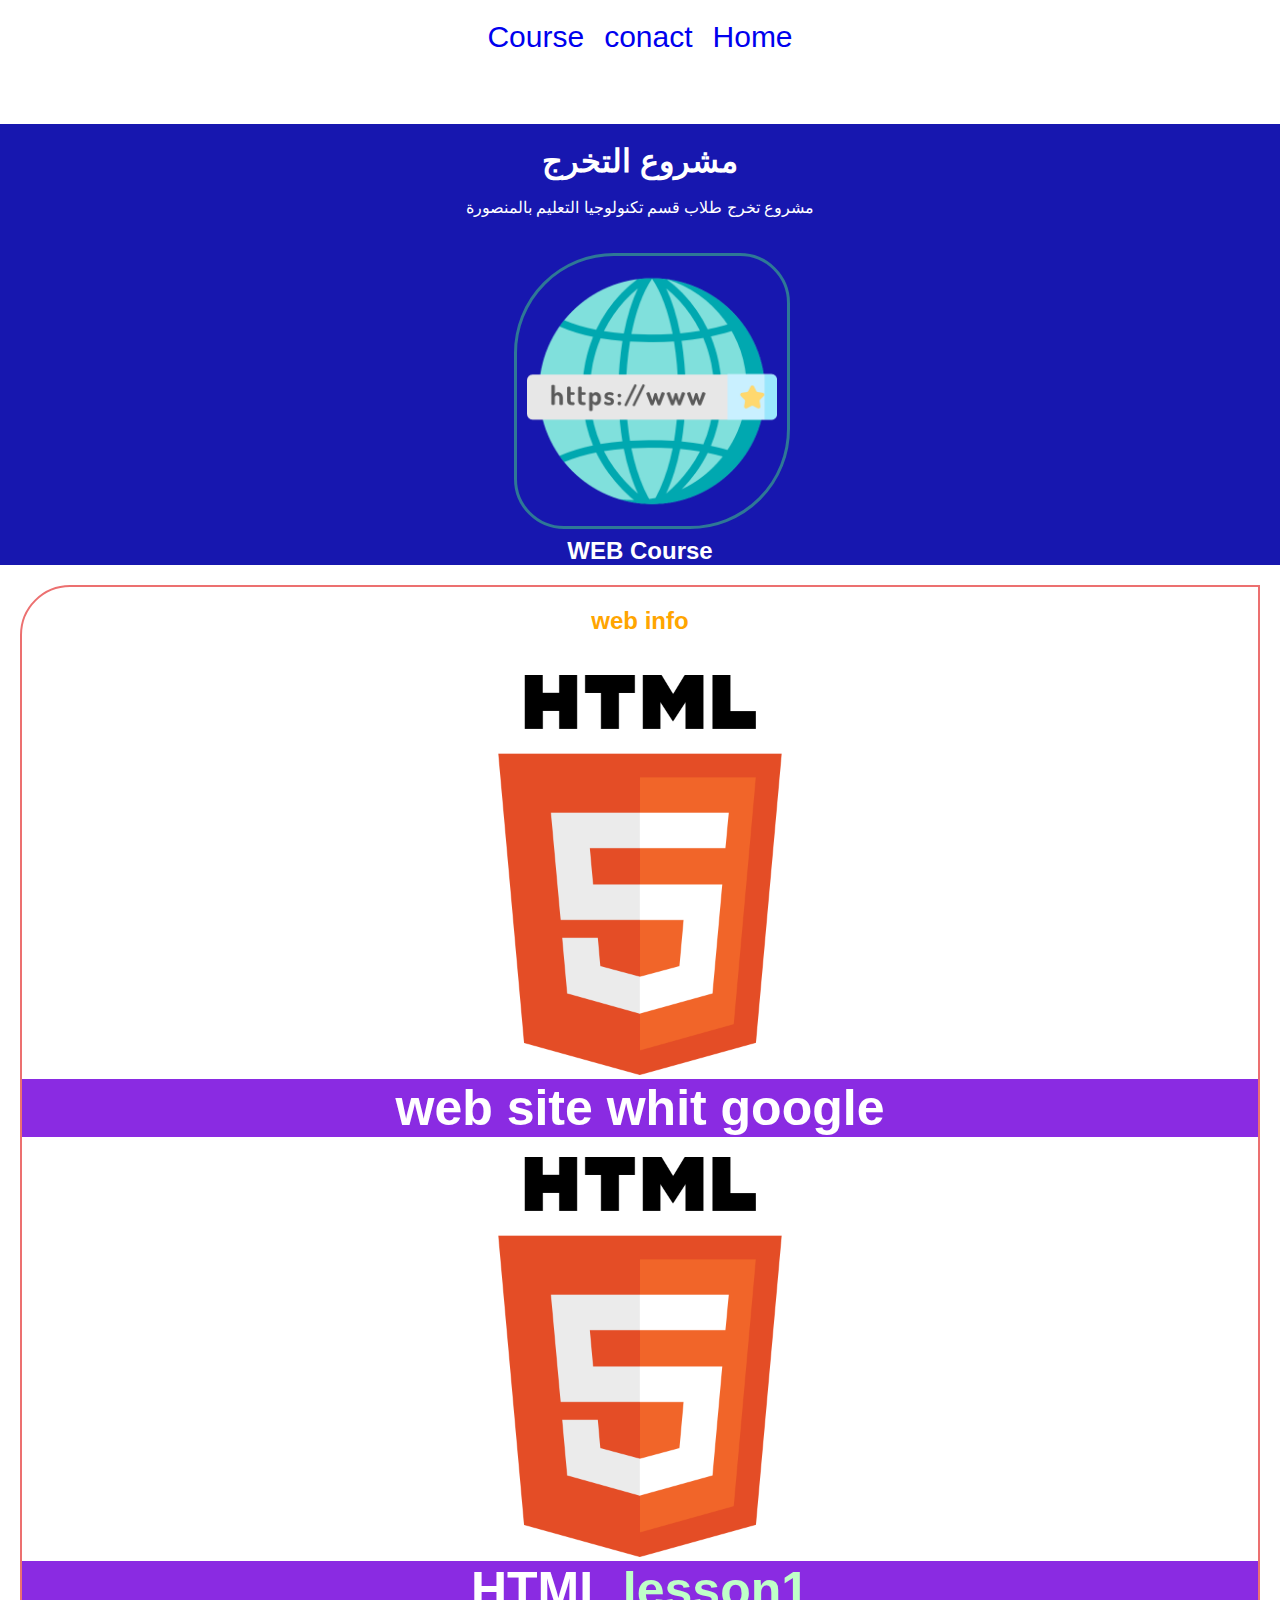
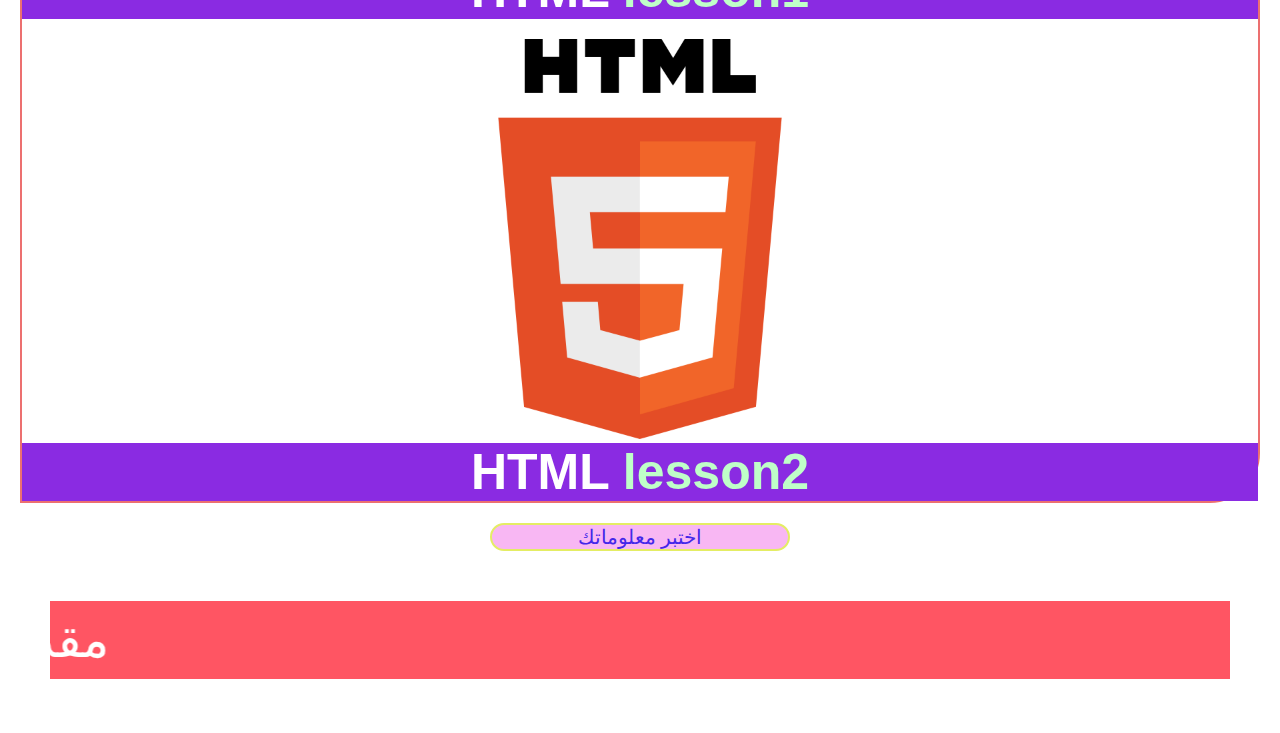
<file: computer.html>
<!DOCTYPE html>
<html lang="en">
  <head >
    <meta charset="UTF-8" />
    <meta http-equiv="X-UA-Compatible" content="IE=edge" />
    <meta name="viewport" content="width=device-width, initial-scale=1.0" />
    <link rel="stylesheet" href="css.css">
    <title>My_Site</title>
    <link rel="shortcut icon" href="video/ /1728497.ico" type="image/x-icon">
  </head>
  <body>

    <header  id="head">
        <nav style="font-size:30px;display:flex ;justify-content:center; padding: 10px ;">
          <a style=" padding: 10px ;" href="first.html" > Course </a>
          <a style=" padding: 10px ;" href="https://forms.gle/pbWYqfexN4eTubS97"  target="_blank" > conact </a>
          <a style=" padding: 10px ;" href="first.html" > Home </a>
        </nav>
 
    </header>
    
  <main style="background-color: rgb(23, 23, 175);margin-top: 50px;">
    <center>
      <br>
      <h1 style="color:rgb(255, 255, 255) ;">مشروع التخرج</h1>
      <br>
      <p style="color:white ;">مشروع تخرج طلاب قسم تكنولوجيا التعليم بالمنصورة</p>
      <br>

      <!--      <marquee direction="right & left" behavior="alternate  "    -->

      <!-- <marquee direction="right" style="background-color:rgb(255, 85, 99) ;font-size: 50px;color: white;padding: 10px;margin: 50px"> Technology Support مقدم من طلاب مجموعة</marquee> -->
      <!--LoGo Team-->
      <br>
      <marquee  behavior="alternate" width="300px"><img style="width:250px ; border-radius:100px 50px;border:solid;border-color: rgb(46, 120, 150);padding: 10px ;" src="IMG/3.png" alt="Certificate" /> </marquee>
     
      <!--content-->
      <div>
       <!--
        <a href="">    </a>
        <a href="">    </a>
        <a href="">    </a>
        <a href="">    </a>
       --> 
       
       <h2 style="color:white;">WEB Course</h2>
       </div>
       </center>
        </main>
         <center>
        <section>
            <div style="border:2px solid rgb(236, 112, 112); border-radius:50px 0 ; margin: 20px 20px;">
                    <h2 style="color:orange;border: 5px;margin-top:20px ;margin-bottom: 20px;">web info</h2>
                <img style="width: 400px;height:400px ; margin-top: 20px;" src="IMG/html.png" alt="HTML COURSE" >
                    <h2 style="background:blueviolet ; color:white;font-size:50px ;">web site whit google</h2>
                <img style="width: 400px;height:400px ; margin-top: 20px;" src="IMG/html.png" alt="HTML COURSE" >
                <h2 style="background:blueviolet ; color:white;font-size:50px ;"> HTML  <span style="color:rgb(191, 255, 200);">lesson1</span> </h2>
                <img style="width: 400px;height:400px ; margin-top: 20px;" src="IMG/html.png" alt="HTML COURSE" >
                <h2 style="background:blueviolet ; color:white;font-size:50px ;"> HTML  <span style="color:rgb(191, 255, 200);">lesson2</span> </h2>
            </div>
        </section>        
    </center>
    <center>
      <div >
        <div >
          <button style="width:300px ;border-radius:50px; border:solid rgb(228, 237, 100) 2px ;background-color: rgb(248, 183, 243);" >
            <a style="color: rgb(68, 39, 233);font-size: 20px;" href="#">اختبر معلوماتك</a>
          </button>
        </div>
      </div>
    </center>
       <footer>
        <marquee direction="right" style="background-color:rgb(255, 85, 99) ;font-size: 50px;color: white;padding: 10px;margin: 50px"> Technology Support مقدم من طلاب مجموعة</marquee>
  
      </footer>
      <body>
    </html>
</file>
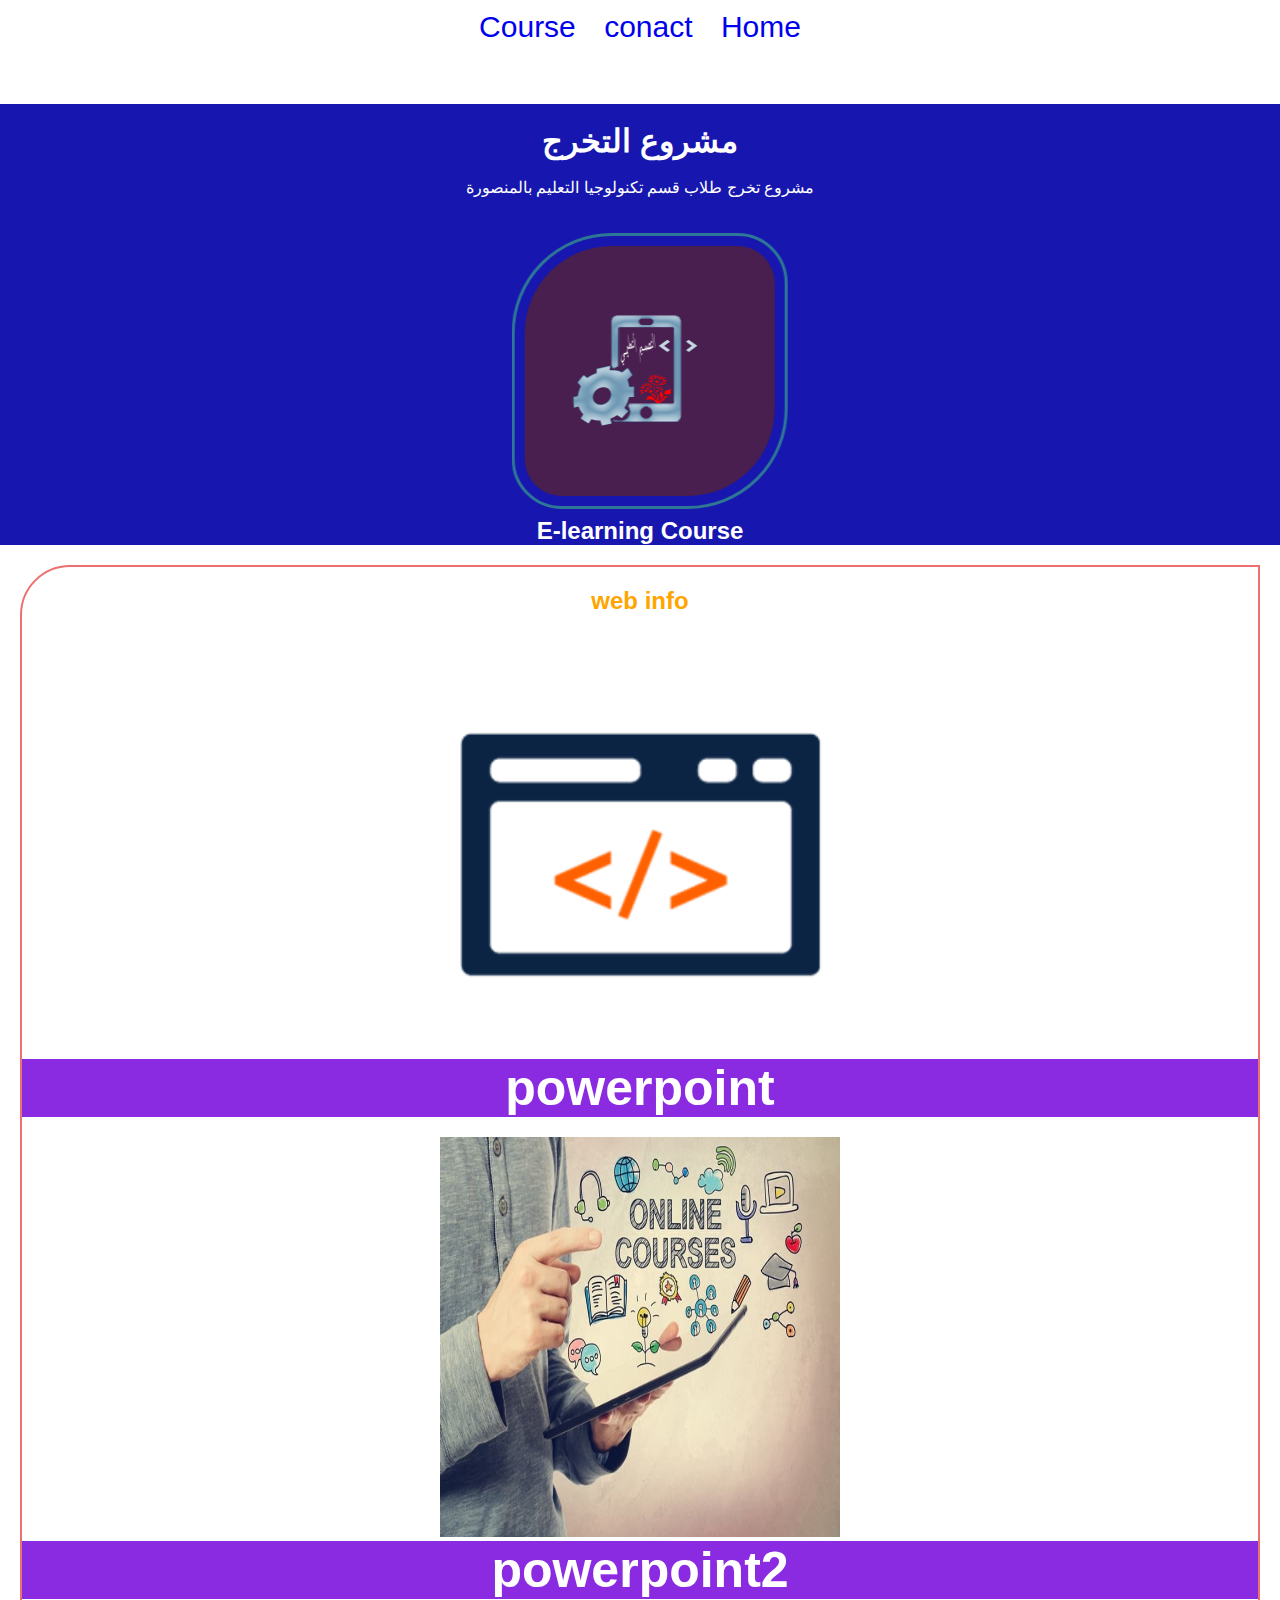
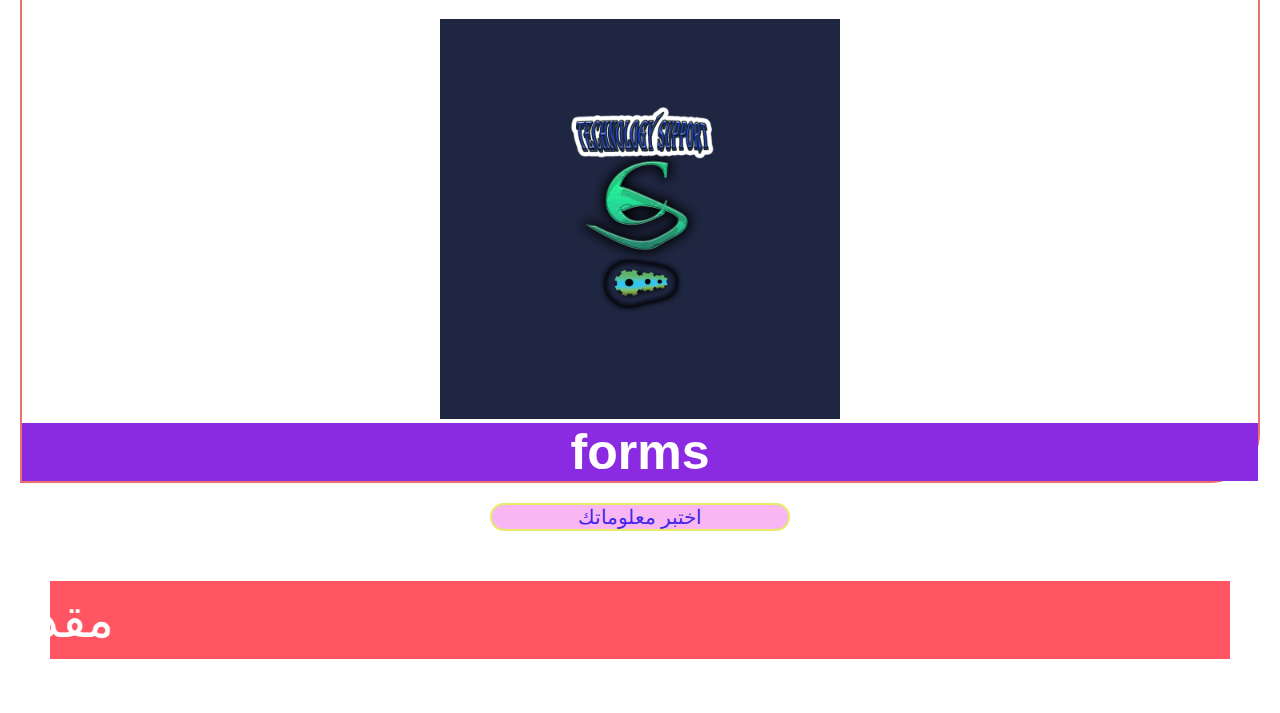
<file: E-learning.html>
<!DOCTYPE html>
<html lang="en">
  <head >
    <meta charset="UTF-8" />
    <meta http-equiv="X-UA-Compatible" content="IE=edge" />
    <meta name="viewport" content="width=device-width, initial-scale=1.0" />
    <link rel="stylesheet" href="css.css">
    <title>My_Site</title>
    <link rel="shortcut icon" href="video/ /1728497.ico" type="image/x-icon">
  </head>
  <body>
    <header>
      <center>
        <nav style="font-size:30px; padding: 10px ;">
          <a style=" padding: 10px ;" href="first.html" > Course </a>
          <a style=" padding: 10px ;" href="https://forms.gle/pbWYqfexN4eTubS97"  target="_blank" > conact </a>
          <a style=" padding: 10px ;" href="first.html" > Home </a>
        </nav>
      </center>
    </header>
    
  <main style="background-color: rgb(23, 23, 175);margin-top: 50px;">
    <center>
      <br>
      <h1 style="color:rgb(255, 255, 255) ;">مشروع التخرج</h1>
      <br>
      <p style="color:white ;">مشروع تخرج طلاب قسم تكنولوجيا التعليم بالمنصورة</p>
      <br>

      <!--      <marquee direction="right & left" behavior="alternate  "    -->

      <!-- <marquee direction="right" style="background-color:rgb(255, 85, 99) ;font-size: 50px;color: white;padding: 10px;margin: 50px"> Technology Support مقدم من طلاب مجموعة</marquee> -->
      <!--LoGo Team-->
      <br>
      <marquee  behavior="alternate" width="300px"><img style="width:250px ; border-radius:100px 50px;border:solid;border-color: rgb(46, 120, 150);padding: 10px ;" src="IMG/ed.jpg" alt="Certificate" /> </marquee>
     
      <!--content-->
      <div>
       <!--
        <a href="">    </a>
        <a href="">    </a>
        <a href="">    </a>
        <a href="">    </a>
       --> 
       
       
       <h2 style="color:white;">E-learning Course</h2>
       </div>
       </center>
        </main>
         <center>
        <section>
            <div style="border:2px solid rgb(236, 112, 112); border-radius:50px 0 ; margin: 20px 20px;">
                    <h2 style="color:orange;border: 5px;margin-top:20px ;margin-bottom: 20px;">web info</h2>
                    <img style="width: 400px;height:400px ; margin-top: 20px;" src="IMG/cod.png" alt="HTML COURSE" >
                <h3 style="background:blueviolet ; color:white;font-size:50px ;">powerpoint</h3>
                <img style="width: 400px;height:400px ; margin-top: 20px;" src="IMG/12.jpg" alt="HTML COURSE" >
                <h3 style="background:blueviolet ; color:white;font-size:50px ;">powerpoint2</h3>
                <img style="width: 400px;height:400px ; margin-top: 20px;" src="IMG/team-project-logo1.png" alt="HTML COURSE" >
                <h3 style="background:blueviolet ; color:white;font-size:50px ;">forms</h3>
            </div>
        </section>        
    </center>
    <center>
    <div >
      <div >
        <button style="width:300px ;border-radius:50px; border:solid rgb(228, 237, 100) 2px ;background-color: rgb(248, 183, 243);" >
          <a style="color: rgb(68, 39, 233);font-size: 20px;" href="#">اختبر معلوماتك</a>
        </button>
      </div>
    </div>
  </center>
       <footer>
        <marquee direction="right" style="background-color:rgb(255, 85, 99) ;font-size: 50px;color: white;padding: 10px;margin: 50px"> Technology Support مقدم من طلاب مجموعة</marquee>
  
      </footer>
      <body>
    </html>
</file>
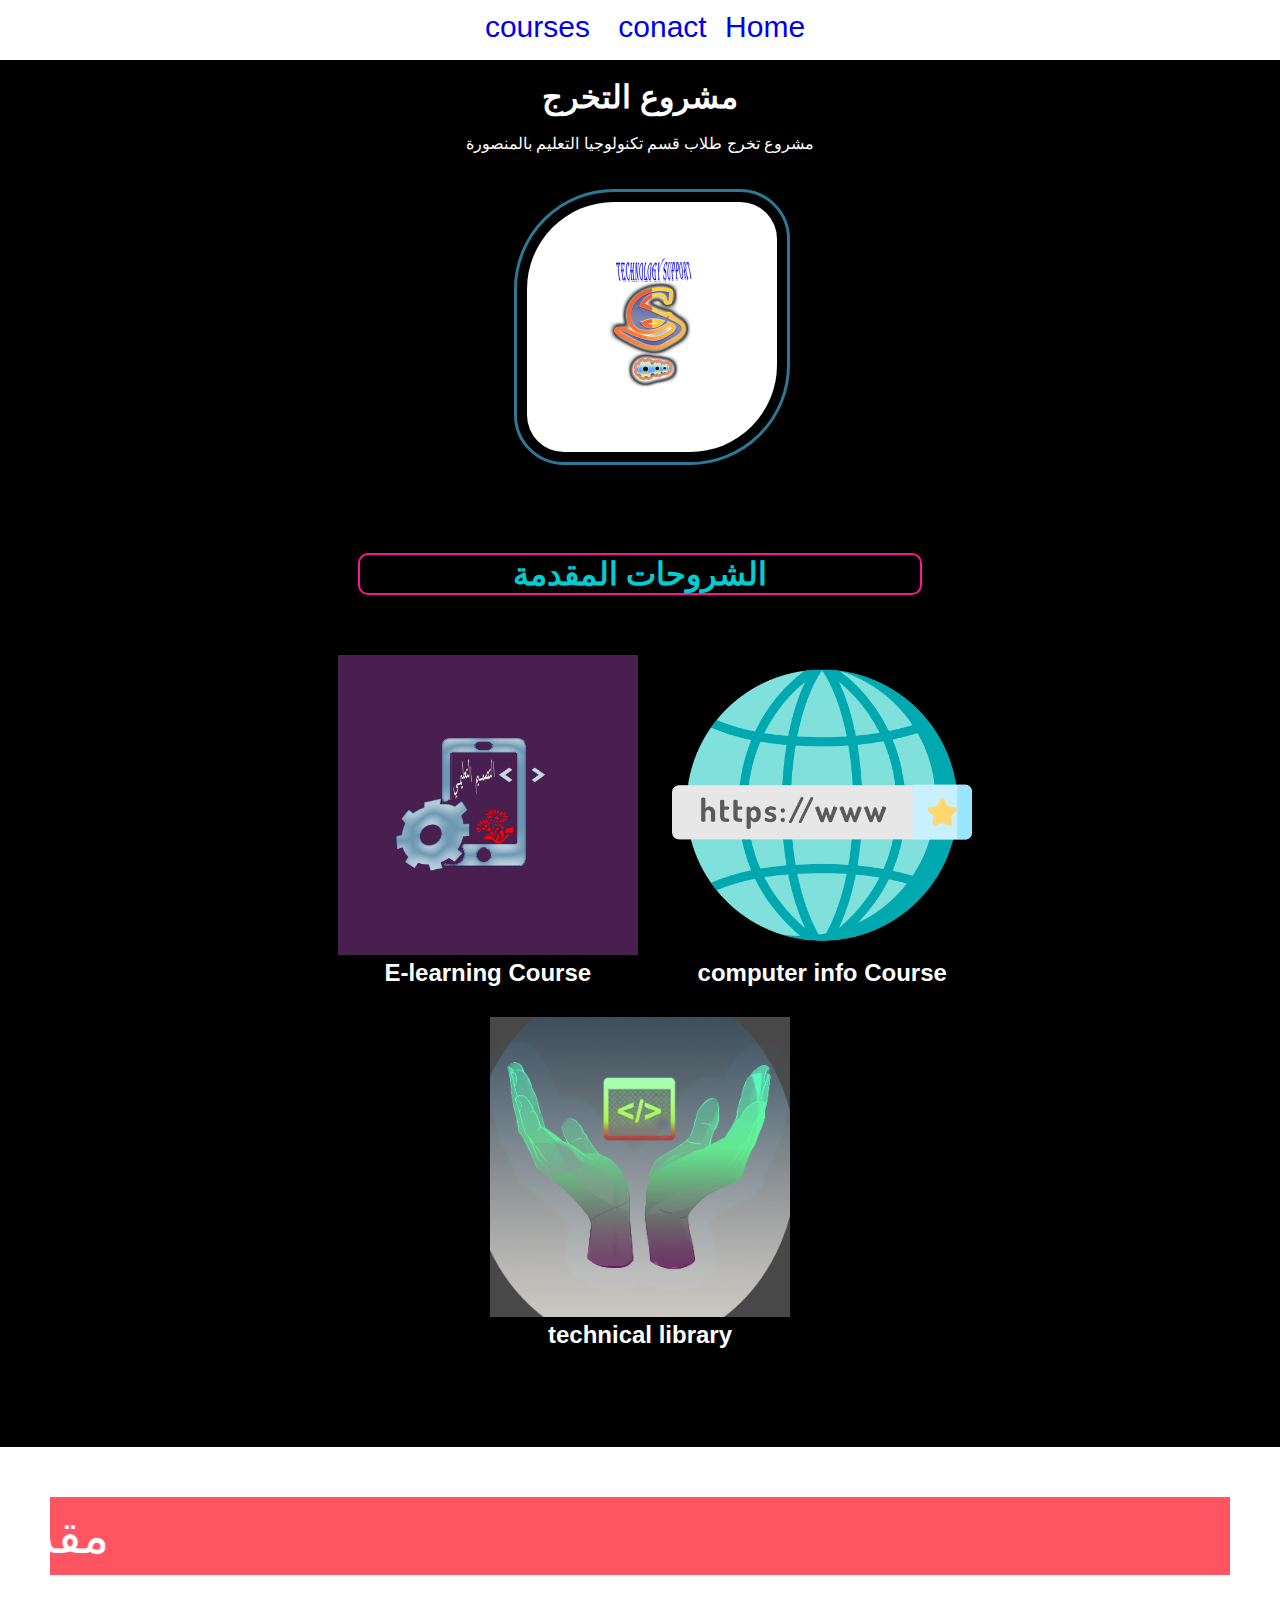
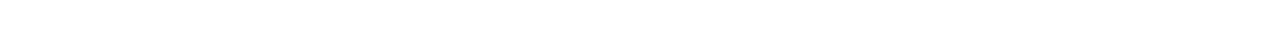
<file: first.html>
<!DOCTYPE html>
<html lang="en">
  <head >
    <meta charset="UTF-8" />
    <meta http-equiv="X-UA-Compatible" content="IE=edge" />
    <meta name="viewport" content="width=device-width, initial-scale=1.0" />
    <link rel="stylesheet" href="css.css">
    <title>My_Site</title>
    <link rel="shortcut icon" href="video/ /1728497.ico" type="image/x-icon">
  </head>
  <body>
    <header style="height:10px ;">
      <center>
        <nav class="nv" style="font-size:30px; padding: 10px ;">
          <a style= "padding: 10px ;" href="#courses" > courses </a>
          <a style= "padding: 10px ;" href="https://forms.gle/pbWYqfexN4eTubS97"  target="_blank"> conact </a>
          <a class="me" href="index.html"> Home </a>
        </nav>
        </nav>
      </center>
    </header>
    
  <main style="background-color: rgb(0, 0, 0);margin-top: 50px;">
    <center>
      <br>
      <h1 style="color:rgb(255, 255, 255) ;">مشروع التخرج</h1>
      <br>
      <p style="color:white ;">مشروع تخرج طلاب قسم تكنولوجيا التعليم بالمنصورة</p>
      <br>

      <!--      <marquee direction="right & left" behavior="alternate  "    -->

      <!-- <marquee direction="right" style="background-color:rgb(255, 85, 99) ;font-size: 50px;color: white;padding: 10px;margin: 50px"> Technology Support مقدم من طلاب مجموعة</marquee> -->
      <!--LoGo Team-->
      <br>
      <marquee  behavior="alternate" width="300px"><img style="width:250px ; border-radius:100px 50px;border:solid;border-color: rgb(46, 120, 150);padding: 10px ;" src="IMG/team-project-logo0.jpg" /> </marquee>
     
      <!--content-->
      <div id="courses" style="margin:30px ; padding:50px;">
        <h1 class="cor" style="color:darkturquoise;border:solid 2px deeppink;border-radius: 10px; width: 50%;margin-bottom: 30px;">الشروحات المقدمة</h1>
       <!--
        <a href="">    </a>
        <a href="">    </a>
        <a href="">    </a>
        <a href="">    </a>
       --> 
        <!-- <a href="html.html" style="display:inline-block ;">
       <img src="Video/ /html.png"  alt="Course"   height="300" style="margin:0,10px;" download width="300">
       <h2 style="color:white;">HTML Course</h2>
      </a>

      <a href="http://" style="display:inline-block ;" >
       <img src="Video/ /css.png"   alt="Course"   height="300"   download width="300">
       <h2 style="color:white;">css Course</h2>
      </a>
      --> 
     

      <a href="E-learning.html" style="display:inline-block ;padding: 30PX ;">
       <img src="IMG/ed.jpg"    alt="Course"   height="300"   download width="300">
       <h2 style="color:white;">E-learning Course</h2>
      </a>

      <a href="computer.html" style="display:inline-block;">
       <img src="IMG/3.png"   alt="Course"   height="300"   download width="300">   
       <h2 style="color: white;"> computer info Course</h2>
      </a>
       
      <a href="https://organized1.github.io/tech/" target="_blank" style="display:block;">
        <img src="IMG/programing.png"   alt="Course"   height="300"   download width="300">   
        <h2 style="color: white;"> technical library</h2>
       </a>
      </div>
    </center> 
      <br />
      <a href="http://"></a>
    </main>
    <footer>
      <marquee direction="right" style="background-color:rgb(255, 85, 99) ;font-size: 50px;color: white;padding: 10px;margin: 50px"> Technology Support مقدم من طلاب مجموعة</marquee>

    </footer>
  </body>
</html>
</file>
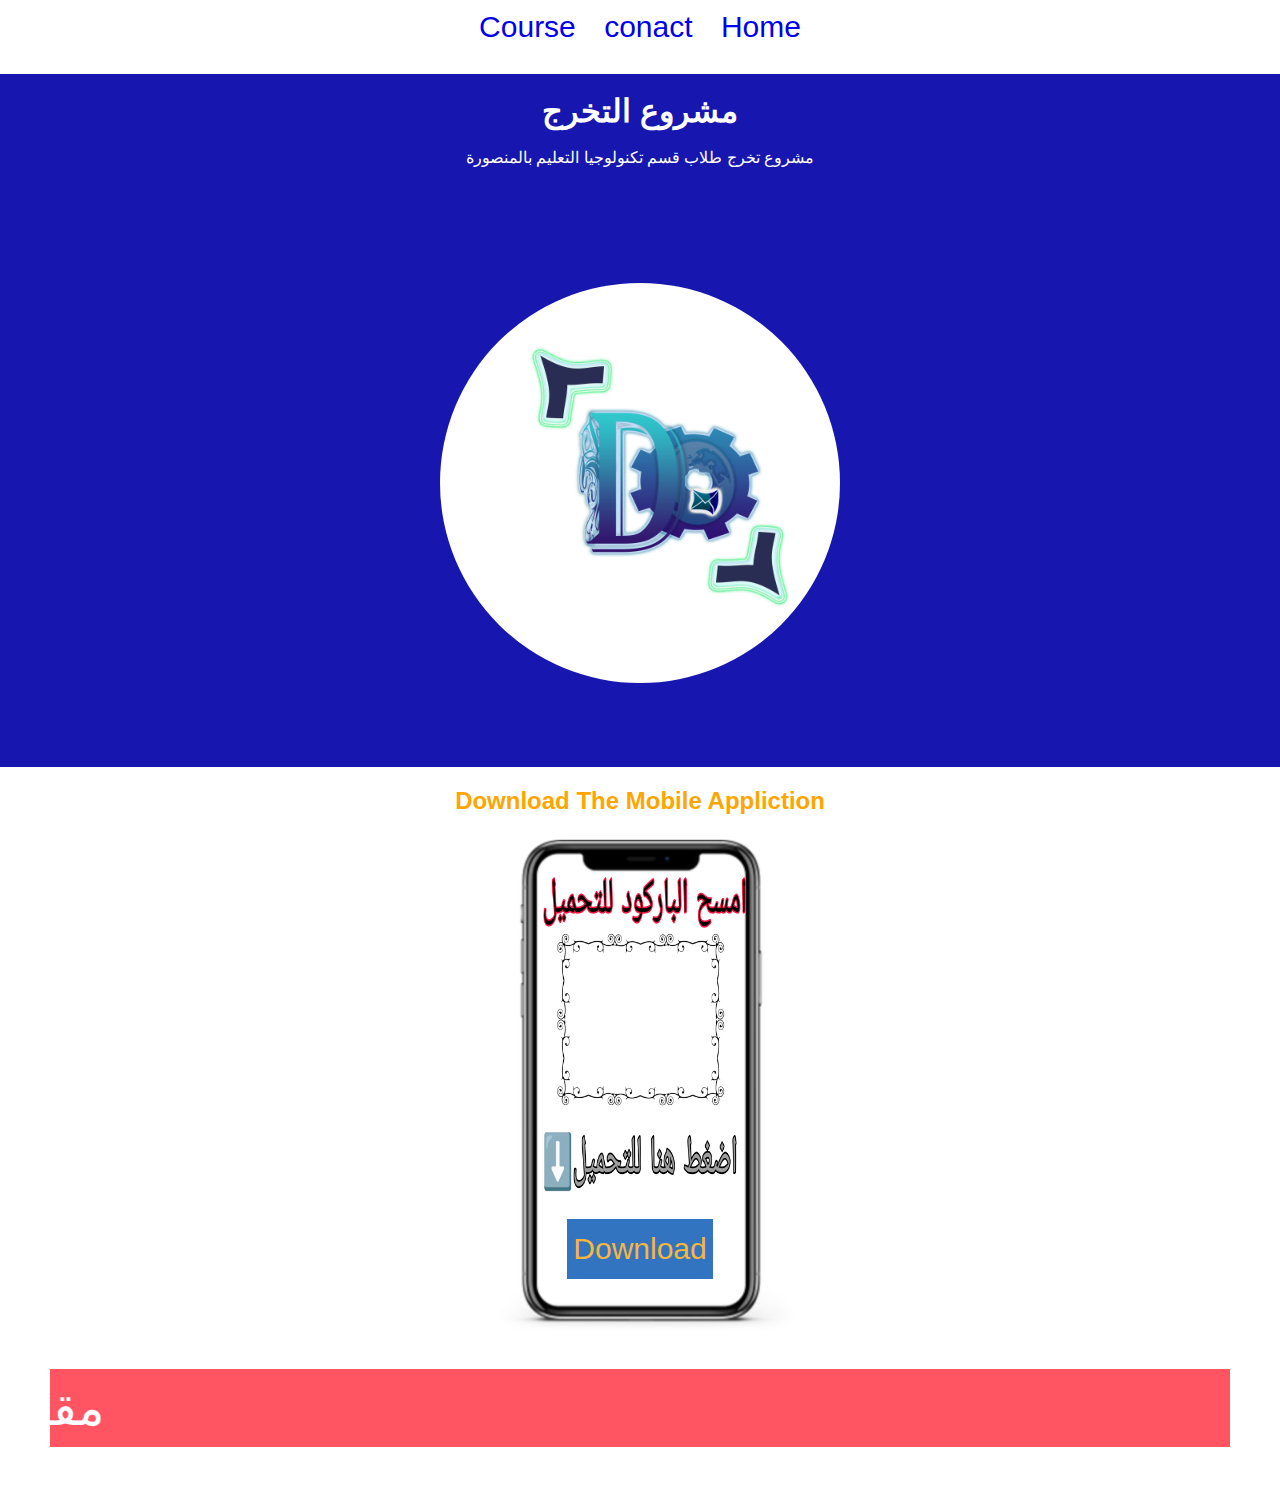
<file: mobile.html>
<!DOCTYPE html>
<html lang="en">
  <head >
    <meta charset="UTF-8" />
    <meta http-equiv="X-UA-Compatible" content="IE=edge" />
    <meta name="viewport" content="width=device-width, initial-scale=1.0" />
    <link rel="stylesheet" href="css.css">
    <title>My_Site</title>
   <style>
    .btn{
        background-color: rgb(50, 116, 192);
        width:150px ;
        height:60px ;
        display: flex;
        justify-content: center;
        align-items: center;
        margin-top: -80px;
    }
    .clear{
        clear: both;
    }
    .btn:hover{
      box-shadow: 10px;
      background: rgb(109, 165, 114);
    }
   </style>
    <link rel="shortcut icon" href="video/ /1728497.ico" type="image/x-icon">
  </head>
  <body>
    <header>
      <center>
        <nav style="font-size:30px; padding: 10px ;">
          <a style=" padding: 10px ;" href="first.html" > Course </a>
          <a style=" padding: 10px ;" href="https://forms.gle/pbWYqfexN4eTubS97"  target="_blank" > conact </a>
          <a style=" padding: 10px ;" href="first.html" > Home </a>
        </nav>
      </center>
    </header>
    
  <main style="background-color: rgb(23, 23, 175);margin-top: 20px;">
    <center>
      <br>
      <h1 style="color:rgb(255, 255, 255) ;">مشروع التخرج</h1>
      <br>
      <p style="color:white ;">مشروع تخرج طلاب قسم تكنولوجيا التعليم بالمنصورة</p>
      <br>

      <!--      <marquee direction="right & left" behavior="alternate  "    -->

      <!-- <marquee direction="right" style="background-color:rgb(255, 85, 99) ;font-size: 50px;color: white;padding: 10px;margin: 50px"> Technology Support مقدم من طلاب مجموعة</marquee> -->
      <!--LoGo Team-->
      <br>
     
      <!--content-->
      <div>
       <!--
        <a href="">    </a>
        <a href="">    </a>
        <a href="">    </a>
        <a href="">    </a>
       --> 
       
       <img style="padding:80px 10px;border-radius: 50%;" src="IMG/logo2.jpg"  alt="Department logo"   height="400"  download width="400">

       </div>
       </center>
        </main>
         <center>
        <section>
          <h2 style="color:orange;border: 5px;margin-top:20px ;margin-bottom: 20px;">Download The Mobile Appliction</h2>
    <img src="IMG/mob.jpg" alt="Appliction" style="width: 500px;">
    <div class="clear"></div>
    <button class="btn">
        <a class="btn" href="#" style="color: rgb(248, 182, 59) ;font-size: 30px; ;">Download</a>
    </button>
        </section>        
    </center>
       <footer>
        <marquee direction="right" style="background-color:rgb(255, 85, 99) ;font-size: 50px;color: white;padding: 10px;margin: 50px"> Technology Support مقدم من طلاب مجموعة</marquee>
  
      </footer>
      <body>
    </html>
</file>
<file: css.css>
*{
    margin: 0;
    padding: 0;
    text-decoration: none;
    font-family: 'Franklin Gothic Medium', 'Arial Narrow', Arial, sans-serif;
}
main a{
    color: rgb(67, 127, 255);
}
main a:hover
{
    transition: 0.3s;
    transform: scale(1.1);
    color:rgb(247, 136, 158);
}

.nv a:hover{
    border-left:solid 1px ;
    border-right:solid 1px ;
    border-color: rgb(0, 183, 255);
    transform: scale(1.1);
    transition: 0.3s;
}

.cor:hover{
transform: scale(1.2);
cursor:zoom-in;
transition: 0.9s;
text-decoration:dotted;
text-decoration-color: hotpink;
}
</file>
